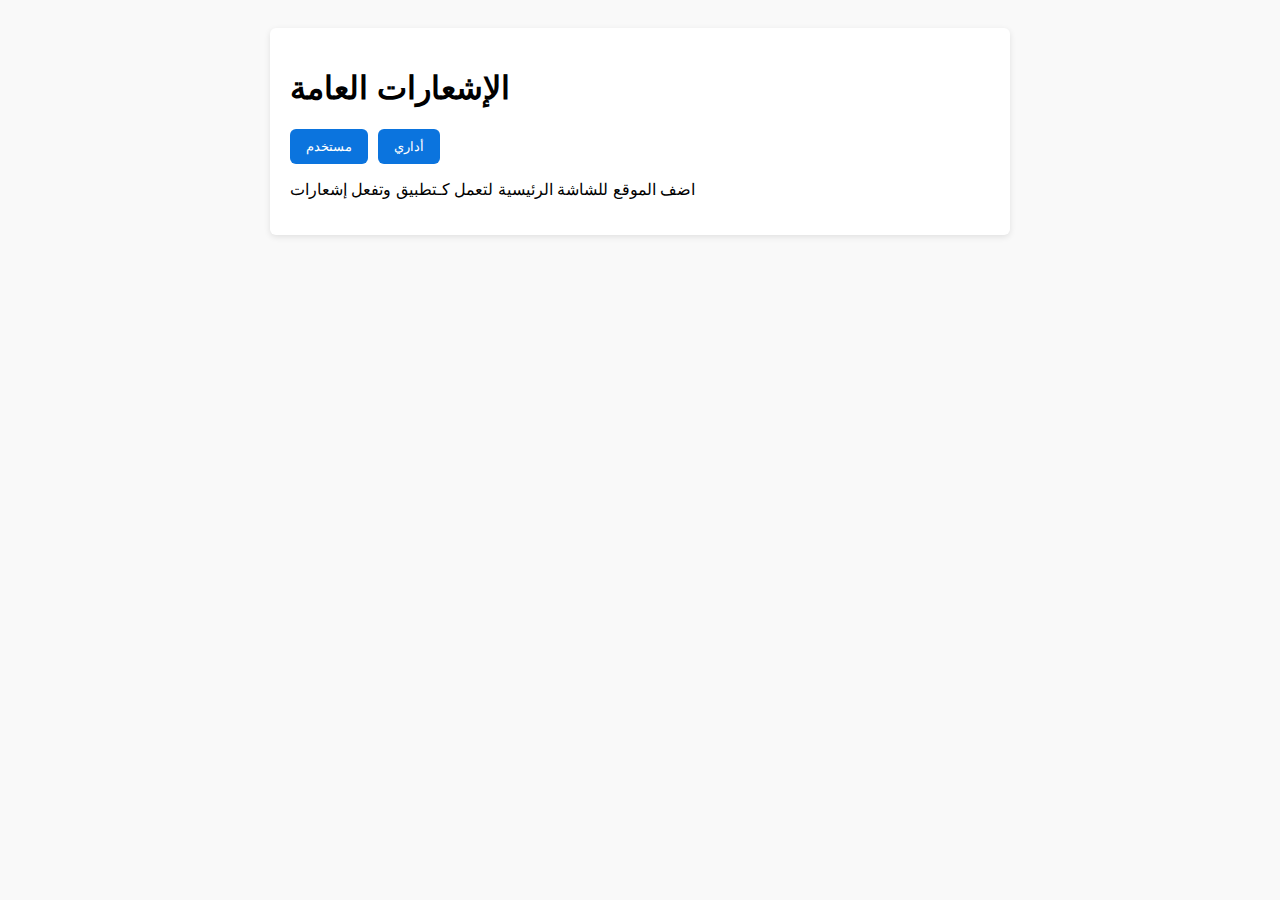
<file: templates/index.html>
<!doctype html>
<html>
<head>
<meta charset="utf-8">
<title>الإشعارات العامة</title>
<link rel="manifest" href="/static/manifest.json">
<link rel="stylesheet" href="/static/css/style.css">
<meta name="viewport" content="width=device-width, initial-scale=1">
</head>
<body>
<div class="container">
  <h1>الإشعارات العامة</h1>
  <div class="buttons">
    <button id="btn-user">مستخدم</button>
    <button id="btn-admin">أداري</button>
  </div>
  <p class="note">اضف الموقع للشاشة الرئيسية لتعمل كـتطبيق وتفعل إشعارات</p>
</div>
<script src="/static/js/main.js"></script>
</body>
</html>
</file>
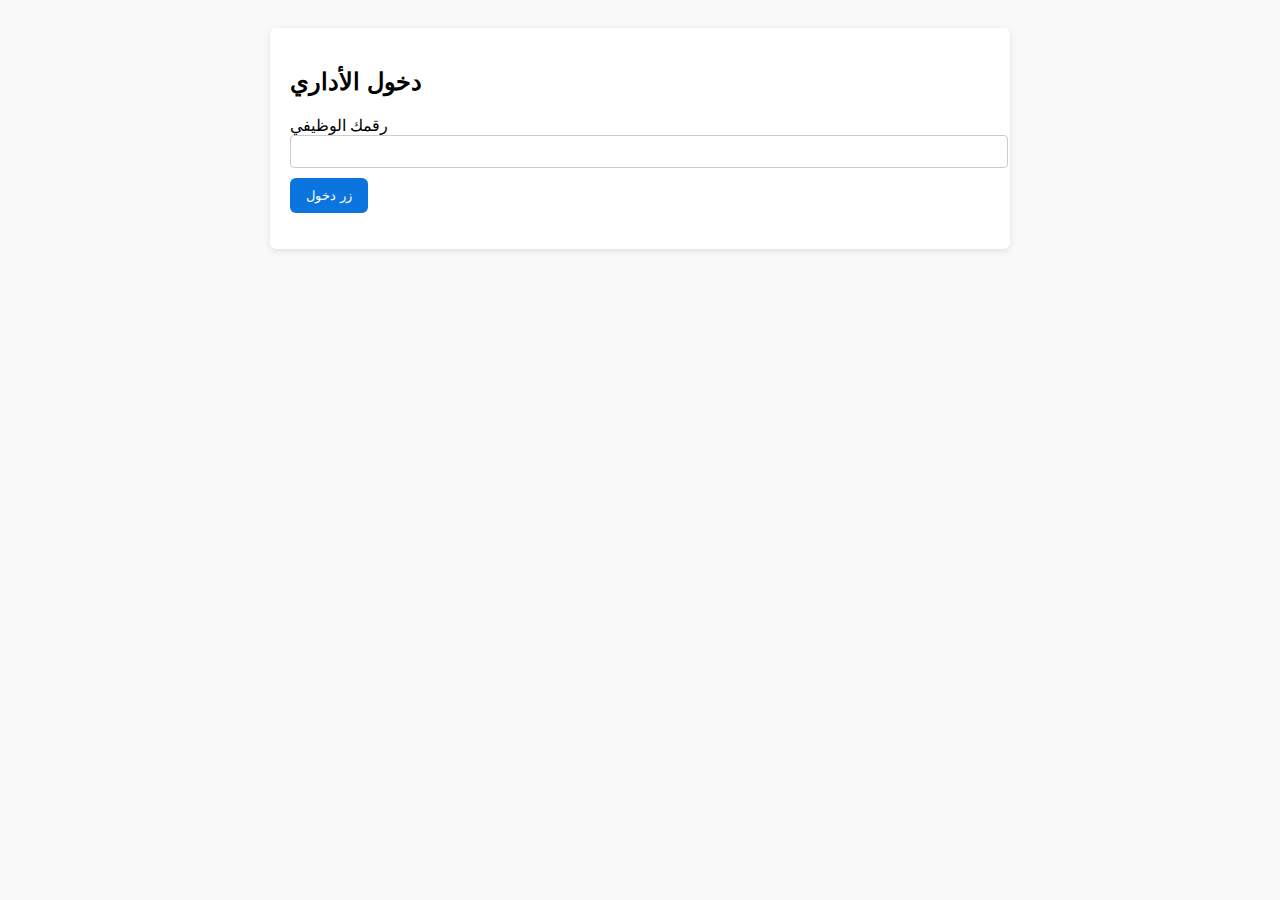
<file: templates/login.html>
<!doctype html>
<html>
<head>
<meta charset="utf-8">
<title>دخول الأداري</title>
<link rel="stylesheet" href="/static/css/style.css">
</head>
<body>
<div class="container">
  <h2>دخول الأداري</h2>
  <form id="loginForm">
    <label>رقمك الوظيفي</label>
    <input type="text" id="number" required>
    <button type="submit">زر دخول</button>
  </form>
  <p id="err" style="color:red"></p>
</div>

<script>
document.getElementById('loginForm').addEventListener('submit', async (e)=>{
  e.preventDefault();
  const num = document.getElementById('number').value.trim();
  if(num === '1430') location.href='/admin';
  else document.getElementById('err').innerText='رقم غير صحيح';
});
</script>
</body>
</html>
</file>
<file: static/css/style.css>
body{
    font-family: Arial, sans-serif;
    padding:20px;
    background:#f9f9f9;
}
.container{
    max-width:700px;
    margin:0 auto;
    background:white;
    padding:20px;
    border-radius:6px;
    box-shadow:0 2px 6px rgba(0,0,0,0.1)
}
.buttons{
    display:flex;
    gap:10px;
    margin-top:20px
}
button{
    padding:10px 16px;
    border:none;
    background:#0b74de;
    color:white;
    border-radius:6px;
    cursor:pointer
}
input, textarea{
    width:100%;
    padding:8px;
    margin-bottom:10px;
    border:1px solid #ccc;
    border-radius:4px;
}
</file>
